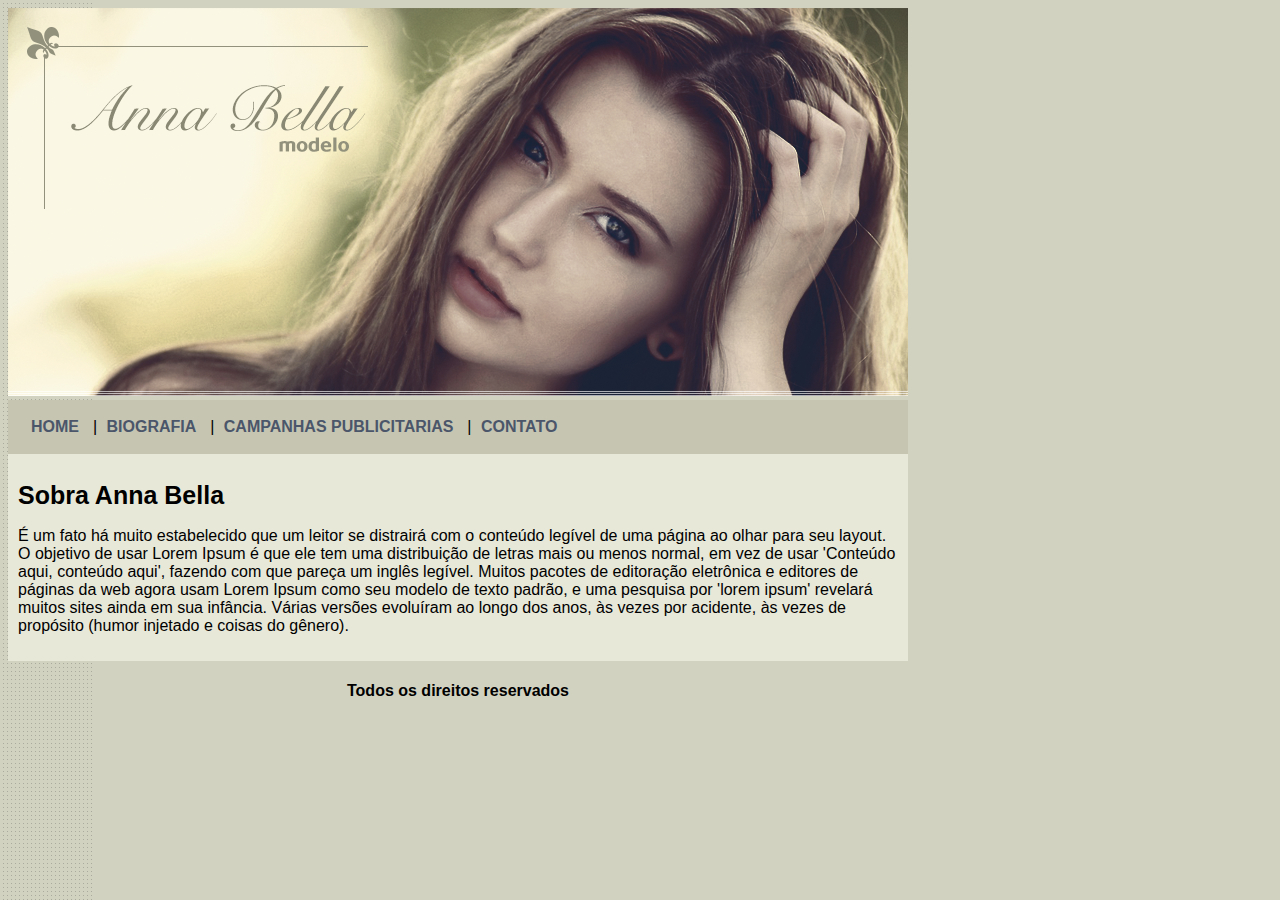
<file: index.html>
<!DOCTYPE html>
<html lang="en">
    <head>
        <meta charset="UTF-8">
        <meta http-equiv="X-UA-Compatible" content="IE=edge">
        <meta name="viewport" content="width=device-width, initial-scale=1.0">
        <title>Anna Bella Oficial</title>

        <link rel="stylesheet" type="text/css" href="estilo.css">
    </head>


    <body>
        <div id="principal">
            
            <img src="images/capa.png">

            <div id="menu">
                <a href="index.html">HOME</a> &nbsp;|
                <a href="biografia.html">BIOGRAFIA</a> &nbsp;|
                <a href="campanhas.html">CAMPANHAS PUBLICITARIAS </a> &nbsp;|
                <a href="contato.html">CONTATO</a>
            </div>

            <div id="conteudo"> <!-- inicio do conteudo -->
                <h1>Sobra Anna Bella</h1>
                <p>
                    É um fato há muito estabelecido que um leitor se distrairá com o conteúdo legível
                    de uma página ao olhar para seu layout. O objetivo de usar Lorem Ipsum é que ele
                    tem uma distribuição de letras mais ou menos normal, em vez de usar
                    'Conteúdo aqui, conteúdo aqui', fazendo com que pareça um inglês legível.
                    Muitos pacotes de editoração eletrônica e editores de páginas da web agora usam Lorem 
                    Ipsum como seu modelo de texto padrão, e uma pesquisa por 'lorem ipsum' revelará muitos sites
                    ainda em sua infância. Várias versões evoluíram ao longo dos anos, às vezes por acidente, 
                    às vezes de propósito (humor injetado e coisas do gênero).
                </p>
            </div>  <!-- fim do conteudo -->
        
            <div>
                <h4>Todos os direitos reservados</h4>
            </div>

        </div>
    </body>
</html>
</file>
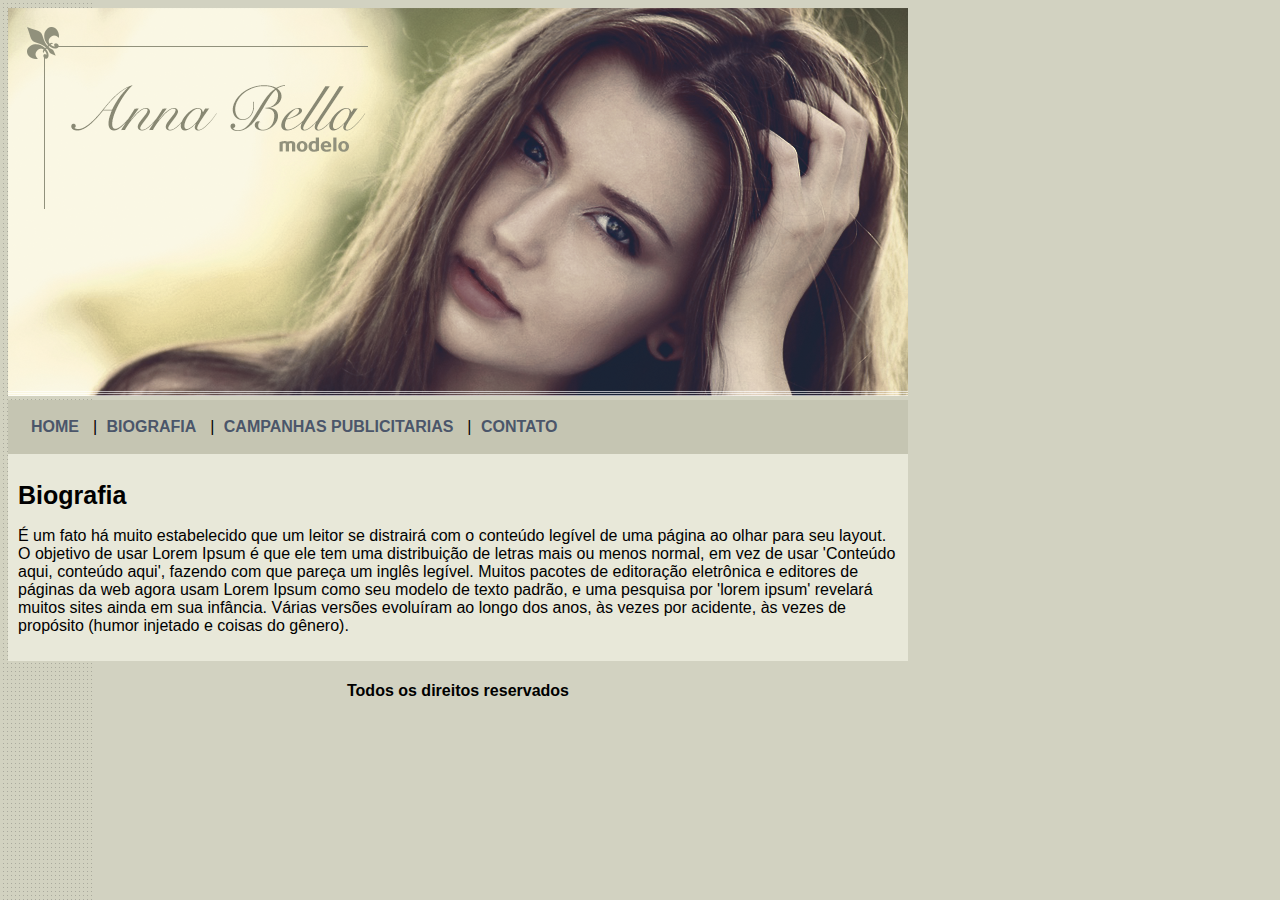
<file: biografia.html>
<!DOCTYPE html>
<html lang="en">
    <head>
        <meta charset="UTF-8">
        <meta http-equiv="X-UA-Compatible" content="IE=edge">
        <meta name="viewport" content="width=device-width, initial-scale=1.0">
        <title>Anna Bella Biografia</title>

        <link rel="stylesheet" type="text/css" href="estilo.css">
    </head>


    <body>
        <div id="principal">
            
            <img src="images/capa.png">

            <div id="menu">
                <a href="index.html">HOME</a> &nbsp;|
                <a href="biografia.html">BIOGRAFIA</a> &nbsp;|
                <a href="campanhas.html">CAMPANHAS PUBLICITARIAS </a> &nbsp;|
                <a href="contato.html">CONTATO</a>
            </div>

            <div id="conteudo"> <!-- inicio do conteudo -->
                <h1>Biografia</h1>
                <p>
                    É um fato há muito estabelecido que um leitor se distrairá com o conteúdo legível
                    de uma página ao olhar para seu layout. O objetivo de usar Lorem Ipsum é que ele
                    tem uma distribuição de letras mais ou menos normal, em vez de usar
                    'Conteúdo aqui, conteúdo aqui', fazendo com que pareça um inglês legível.
                    Muitos pacotes de editoração eletrônica e editores de páginas da web agora usam Lorem 
                    Ipsum como seu modelo de texto padrão, e uma pesquisa por 'lorem ipsum' revelará muitos sites
                    ainda em sua infância. Várias versões evoluíram ao longo dos anos, às vezes por acidente, 
                    às vezes de propósito (humor injetado e coisas do gênero).
                </p>
            </div>  <!-- fim do conteudo -->
        
            <div>
                <h4>Todos os direitos reservados</h4>
            </div>

        </div>
    </body>
</html>
</file>
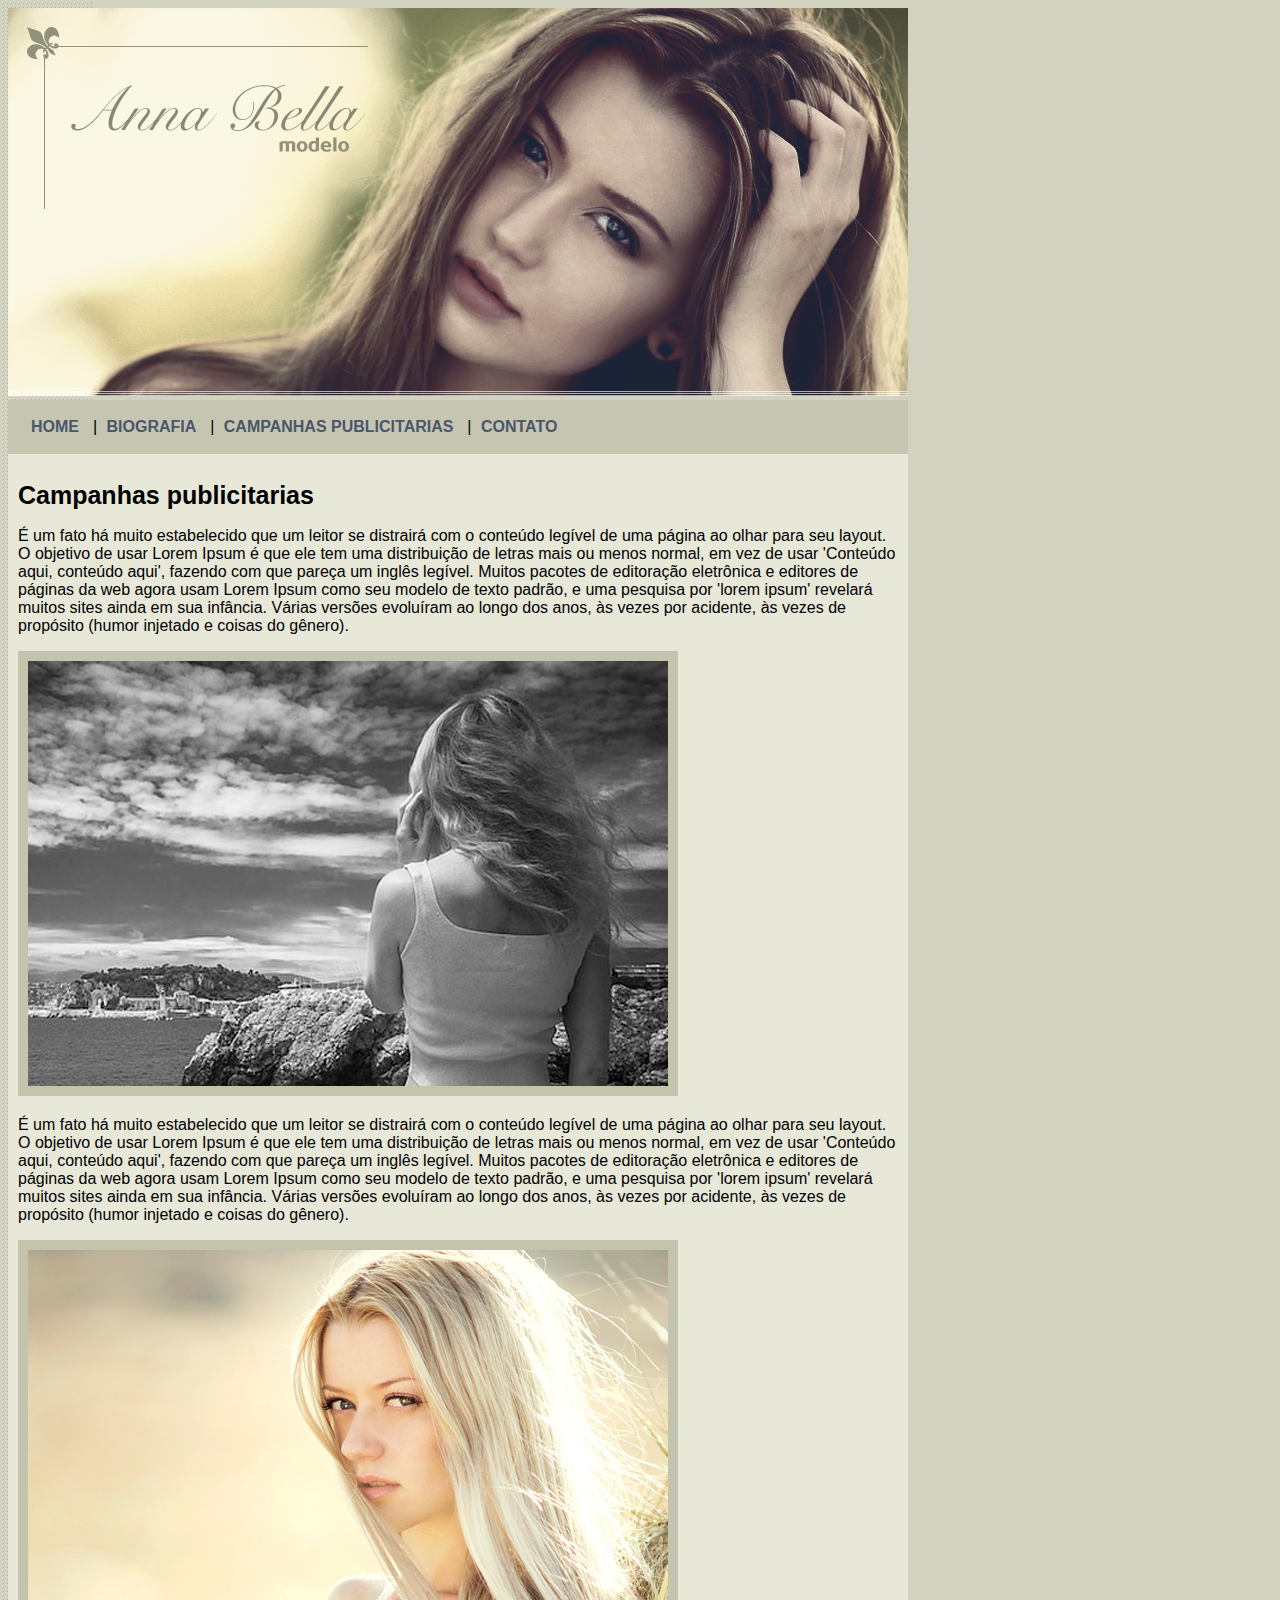
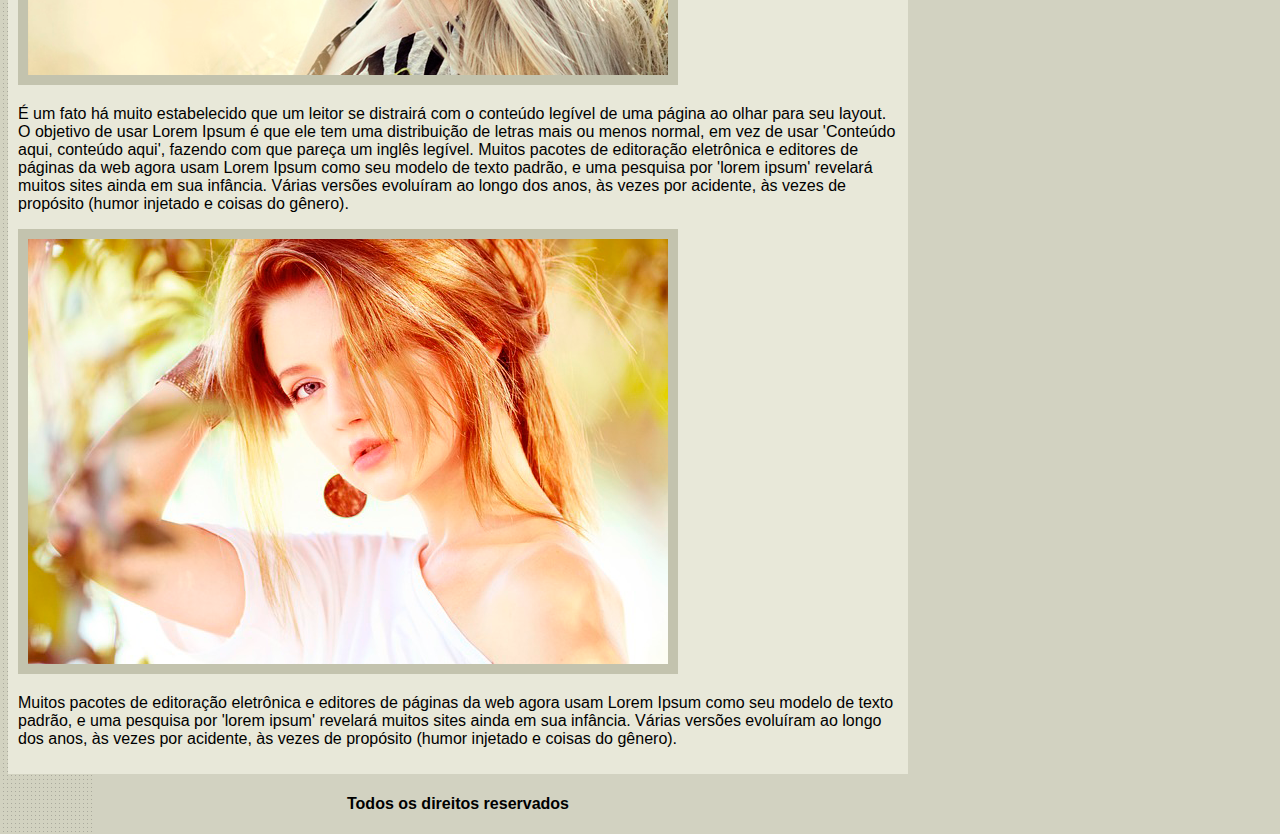
<file: campanhas.html>
<!DOCTYPE html>
<html lang="en">
    <head>
        <meta charset="UTF-8">
        <meta http-equiv="X-UA-Compatible" content="IE=edge">
        <meta name="viewport" content="width=device-width, initial-scale=1.0">
        <title>Anna Bella Campanhas</title>

        <link rel="stylesheet" type="text/css" href="estilo.css">
    </head>


    <body>
        <div id="principal">
            
            <img src="images/capa.png">

            <div id="menu">
                <a href="index.html">HOME</a> &nbsp;|
                <a href="biografia.html">BIOGRAFIA</a> &nbsp;|
                <a href="campanhas.html">CAMPANHAS PUBLICITARIAS </a> &nbsp;|
                <a href="contato.html">CONTATO</a>
            </div>

            <div id="conteudo"> <!-- inicio do conteudo -->
                <h1>Campanhas publicitarias</h1>

                <p>
                    É um fato há muito estabelecido que um leitor se distrairá com o conteúdo legível
                    de uma página ao olhar para seu layout. O objetivo de usar Lorem Ipsum é que ele
                    tem uma distribuição de letras mais ou menos normal, em vez de usar
                    'Conteúdo aqui, conteúdo aqui', fazendo com que pareça um inglês legível.
                    Muitos pacotes de editoração eletrônica e editores de páginas da web agora usam Lorem 
                    Ipsum como seu modelo de texto padrão, e uma pesquisa por 'lorem ipsum' revelará muitos sites
                    ainda em sua infância. Várias versões evoluíram ao longo dos anos, às vezes por acidente, 
                    às vezes de propósito (humor injetado e coisas do gênero).
                </p>

                <img src="images/foto1.png" class="img-campanha">

                <p>
                    É um fato há muito estabelecido que um leitor se distrairá com o conteúdo legível
                    de uma página ao olhar para seu layout. O objetivo de usar Lorem Ipsum é que ele
                    tem uma distribuição de letras mais ou menos normal, em vez de usar
                    'Conteúdo aqui, conteúdo aqui', fazendo com que pareça um inglês legível.
                    Muitos pacotes de editoração eletrônica e editores de páginas da web agora usam Lorem 
                    Ipsum como seu modelo de texto padrão, e uma pesquisa por 'lorem ipsum' revelará muitos sites
                    ainda em sua infância. Várias versões evoluíram ao longo dos anos, às vezes por acidente, 
                    às vezes de propósito (humor injetado e coisas do gênero).
                </p>

                <img src="images/foto2.png" class="img-campanha">

                <p>
                    É um fato há muito estabelecido que um leitor se distrairá com o conteúdo legível
                    de uma página ao olhar para seu layout. O objetivo de usar Lorem Ipsum é que ele
                    tem uma distribuição de letras mais ou menos normal, em vez de usar
                    'Conteúdo aqui, conteúdo aqui', fazendo com que pareça um inglês legível.
                    Muitos pacotes de editoração eletrônica e editores de páginas da web agora usam Lorem 
                    Ipsum como seu modelo de texto padrão, e uma pesquisa por 'lorem ipsum' revelará muitos sites
                    ainda em sua infância. Várias versões evoluíram ao longo dos anos, às vezes por acidente, 
                    às vezes de propósito (humor injetado e coisas do gênero).
                </p>

                <img src="images/foto3.png" class="img-campanha">

                <p>
                    Muitos pacotes de editoração eletrônica e editores de páginas da web agora usam Lorem 
                    Ipsum como seu modelo de texto padrão, e uma pesquisa por 'lorem ipsum' revelará muitos sites
                    ainda em sua infância. Várias versões evoluíram ao longo dos anos, às vezes por acidente, 
                    às vezes de propósito (humor injetado e coisas do gênero).
                </p>

            </div>  <!-- fim do conteudo -->
        
            <div>
                <h4>Todos os direitos reservados</h4>
            </div>

        </div>
    </body>
</html>
</file>
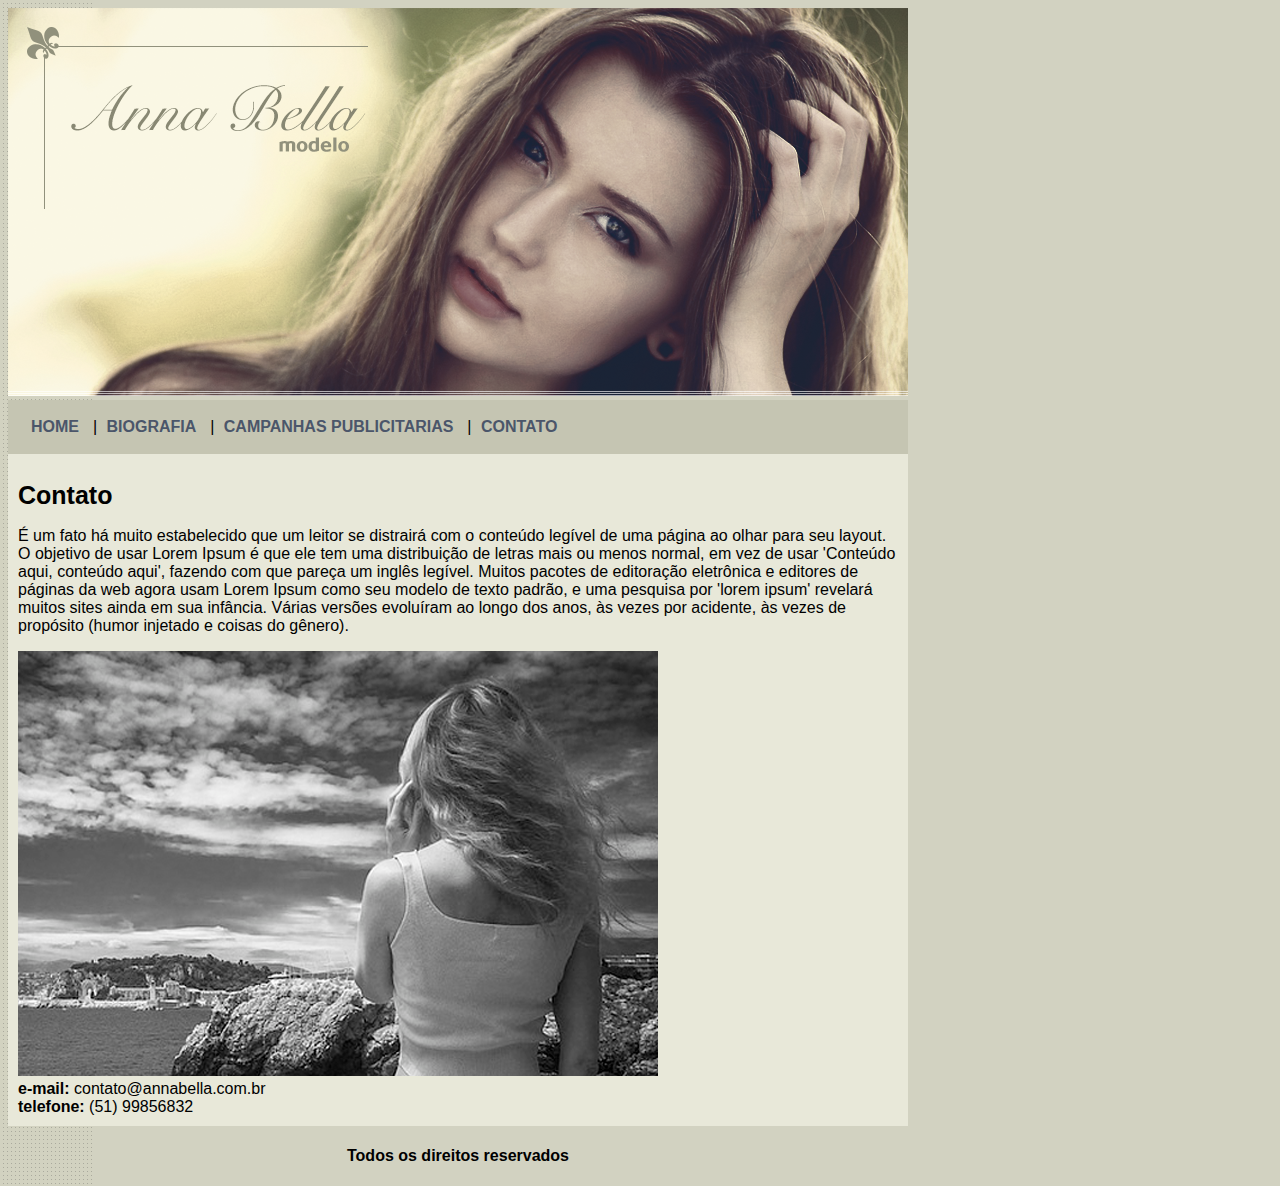
<file: contato.html>
<!DOCTYPE html>
<html lang="en">
    <head>
        <meta charset="UTF-8">
        <meta http-equiv="X-UA-Compatible" content="IE=edge">
        <meta name="viewport" content="width=device-width, initial-scale=1.0">
        <title>Anna Bella Contato</title>

        <link rel="stylesheet" type="text/css" href="estilo.css">
    </head>


    <body>
        <div id="principal">
            
            <img src="images/capa.png">

            <div id="menu">
                <a href="index.html">HOME</a> &nbsp;|
                <a href="biografia.html">BIOGRAFIA</a> &nbsp;|
                <a href="campanhas.html">CAMPANHAS PUBLICITARIAS </a> &nbsp;|
                <a href="contato.html">CONTATO</a>
            </div>

            <div id="conteudo"> <!-- inicio do conteudo -->
                <h1>Contato</h1>
                <p>
                    É um fato há muito estabelecido que um leitor se distrairá com o conteúdo legível
                    de uma página ao olhar para seu layout. O objetivo de usar Lorem Ipsum é que ele
                    tem uma distribuição de letras mais ou menos normal, em vez de usar
                    'Conteúdo aqui, conteúdo aqui', fazendo com que pareça um inglês legível.
                    Muitos pacotes de editoração eletrônica e editores de páginas da web agora usam Lorem 
                    Ipsum como seu modelo de texto padrão, e uma pesquisa por 'lorem ipsum' revelará muitos sites
                    ainda em sua infância. Várias versões evoluíram ao longo dos anos, às vezes por acidente, 
                    às vezes de propósito (humor injetado e coisas do gênero).
                </p>

                <img src="images/foto1.png">

                <div>
                    <strong>e-mail:</strong> contato@annabella.com.br <br>
                    <strong>telefone:</strong> (51) 99856832
                </div>

            </div>  <!-- fim do conteudo -->
        
            <div>
                <h4>Todos os direitos reservados</h4>
            </div>

        </div>
    </body>
</html>
</file>
<file: estilo.css>
body{
    background: #d2d2c1 url("images/fundo.png");
    font: 16px Arial, Helvetica, sans-serif;
    background-repeat: repeat-y;
}

#principal{
    width: 900px;
}

#menu{
    background: #c5c5b2;
    padding: 18px;
}

#conteudo{
    background: #e8e8d9;
    padding: 10px;   
}

a{
    color: #4b566a;
    text-decoration: none;
    font-weight: bold;
    padding: 5px;
}

h1{
    font-size: 25px;
}

h4{
    text-align: center;
}

.img-campanha{
    border: 10px solid #c3c3ae;
}
</file>
